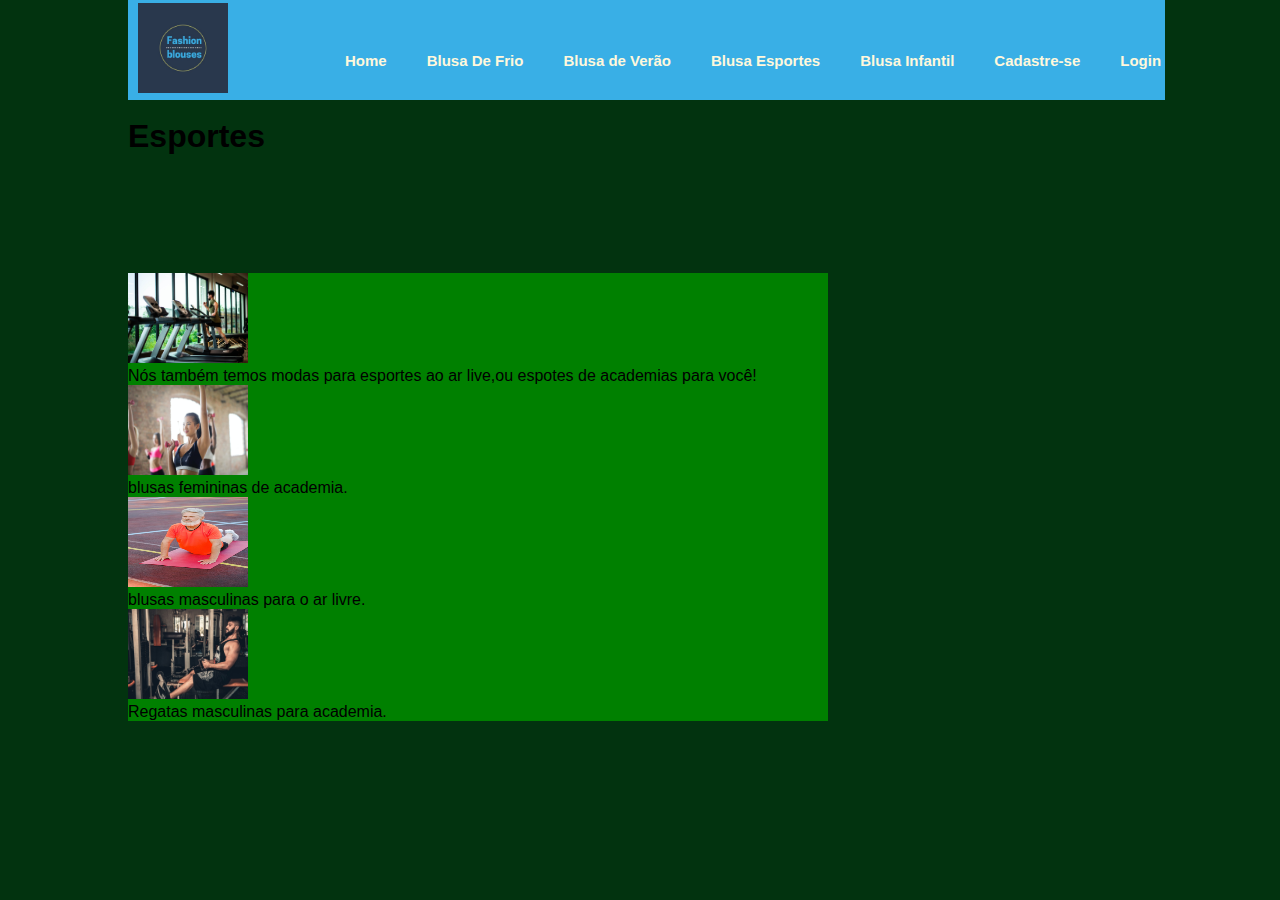
<file: ox10/esporte.html>
<!DOCTYPE html>
<html lang="pt-br">
<head>
<meta charset="UTF-8">
<title>Esportes</title>

<link rel="stylesheet" href="estilos/esporte.css">
</head>
<body>
        <header>
            <p><img src="logo3333.jfif" alt="Logo"></p>
            <nav id="lista">
                <ul id="ul-menu">
                    <li><a href="index.html" class="a-li">Home</a></li>
                    <li><a href="frio.html" class="a-li">Blusa De  Frio</a></li>
                    <li><a href="verao.html" class="a-li">Blusa de Verão</a></li>
                    <li><a href="esporte.html" class="a-li">Blusa Esportes</a></li>
                    <li><a href="infantil.html" class="a-li">Blusa Infantil</a></li>
                    <li><a href="cadastro.html" class="a-li">Cadastre-se</a></li>
                    <li><a href="login.html" class="a-li">Login</a></li>
                   
                </ul>
            </nav>
        </header>
    <br>
<h1>Esportes</h1>
<br>
<main>

<div id="div33">

    <picture>
        <img id="ltr" src="fotos-esporte/img1.jfif" alt="blusa">
        <figcaption>Nós também temos modas para esportes ao ar live,ou espotes de academias para você!</figcaption>
    </picture>
    <picture>
        <img id="ltr" src="fotos-esporte/img2.jfif" alt="blusa">
        <figcaption>blusas femininas de academia.</figcaption>
    </picture>
    <picture>
        <img id="ltr" src="fotos-esporte/img3.jfif" alt="blusa">
        <figcaption>blusas masculinas para o ar livre.</figcaption>
    </picture> 
    <picture>
        <img id="ltr" src="fotos-esporte/img4.jfif" alt="blusa">
        <figcaption>Regatas masculinas para academia.</figcaption>
    </picture>

</div>

</main>

</body>
</html>
</file>
<file: ox10/estilos/esporte.css>
@charset "UTF-8";

* {
    margin: 0px;
    padding: 0px;
}






header {
    padding: 15px;
    background-color: #39AFE6;
    width: 100%;
    height: 100px;
    display: flex;
    justify-content: space-between;
    box-sizing: border-box;
    padding: 10px;
    align-items: center;
}

#lista {
    padding: 20px 0px 0px 0px;
    position: absolute;
    margin-left: 15%;
    
   

}

.a-li {
    text-decoration: none;
    color: cornsilk;
    font-size: 15px;
    font-weight: bold;
    display: block;
    padding: 15px;
    margin: 0px;
    
}

.a-li:hover {
    color: crimson;
    background-color: darkgoldenrod;
    transition: 0.5;
}

#ul-menu {
    display: flex;
    gap: 10px;
    list-style: none;

    
}

   img{
       height: 90px;
       width: 90px;
       margin-right: 10%;

       
   }


   body {
         
        font-family: Arial, Helvetica, sans-serif;
       margin-left: 10%;
    margin-right: 9%;
    background-color:#02330f;
         
   }
   
   
 
   #imagens{
       margin-top: auto;
       margin-left: auto;
       
   }

#div33{
    background-color: green;
    margin-top: 100px;
    width: 700px;
    height: auto;
    position: absolute;
}
#div1{
   
    background-image: url(nj.jpeg);
    height: 600px;
    width: 571px;
    left: 650px;
    top: 120px;
    position: absolute;
}


#header2 {
    margin: auto;
}

#ltr {
    width: 120px;
}
</file>
